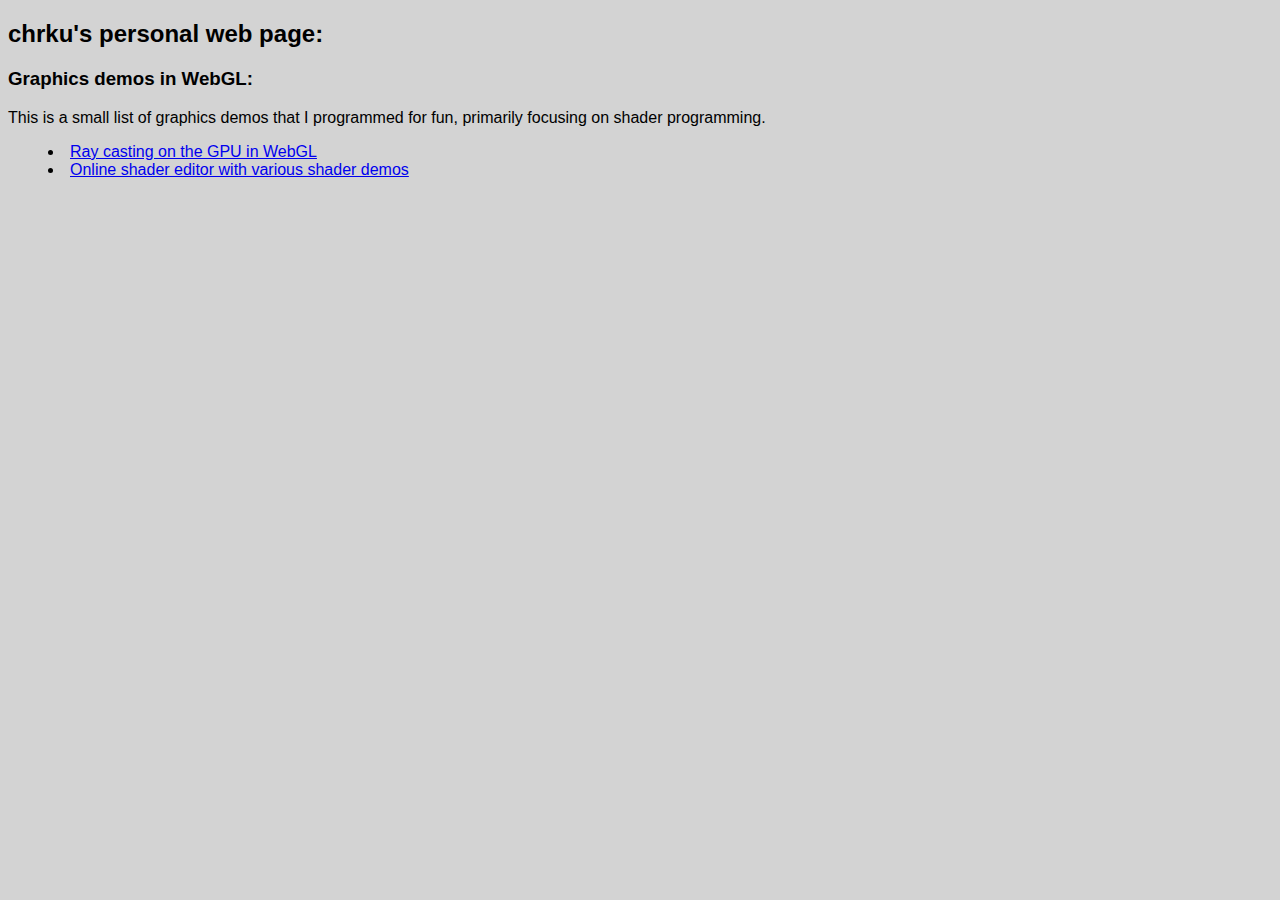
<file: index.html>
<!doctype html>
<html lang="en">

<head>
  <meta charset="utf-8">
  <title>Site</title>
  <meta name="description" content="">
  <meta name="viewport" content="width=device-width, initial-scale=1">
  <link href="personal.css" rel="stylesheet">
  <meta name="theme-color" content="#fafafa">
</head>

<body>
<h2> chrku's personal web page: </h2>
<h3> Graphics demos in WebGL: </h3>
<p> This is a small list of graphics demos that I programmed for fun, primarily focusing on shader programming.
</p>
  <ul>
    <li>
      <a href="raycasting/raycasting.html"> Ray casting on the GPU in WebGL </a>
    </li>
    <li>
      <a href="shaders/shaders.html"> Online shader editor with various shader demos </a>
    </li>
  </ul>
</body>

</html>
</file>
<file: personal.css>
html, body {
  height: 95%;
  background-color: lightgrey;
  font-family: Helvetica, sans-serif;
  font-size: 1.5em;
}

@media (min-width: 600px) {
  html, body {
    font-size: 1.3em;
  }
}

@media (min-width: 1000px) {
  html, body {
    font-size: 1em;
  }
}

header, main {
  min-width: 600px;
  width: 90%;
  display: flex;
  flex-direction: column;
  margin: auto;
  justify-content: center;
  align-content: center;
}

@media (min-width: 1000px) {
  header, main {
    width: 60%;
  }
}

footer {
  bottom: 0;
  width: 100%;
  text-align: center;
}

ul {
  list-style-position: inside;
}
</file>
